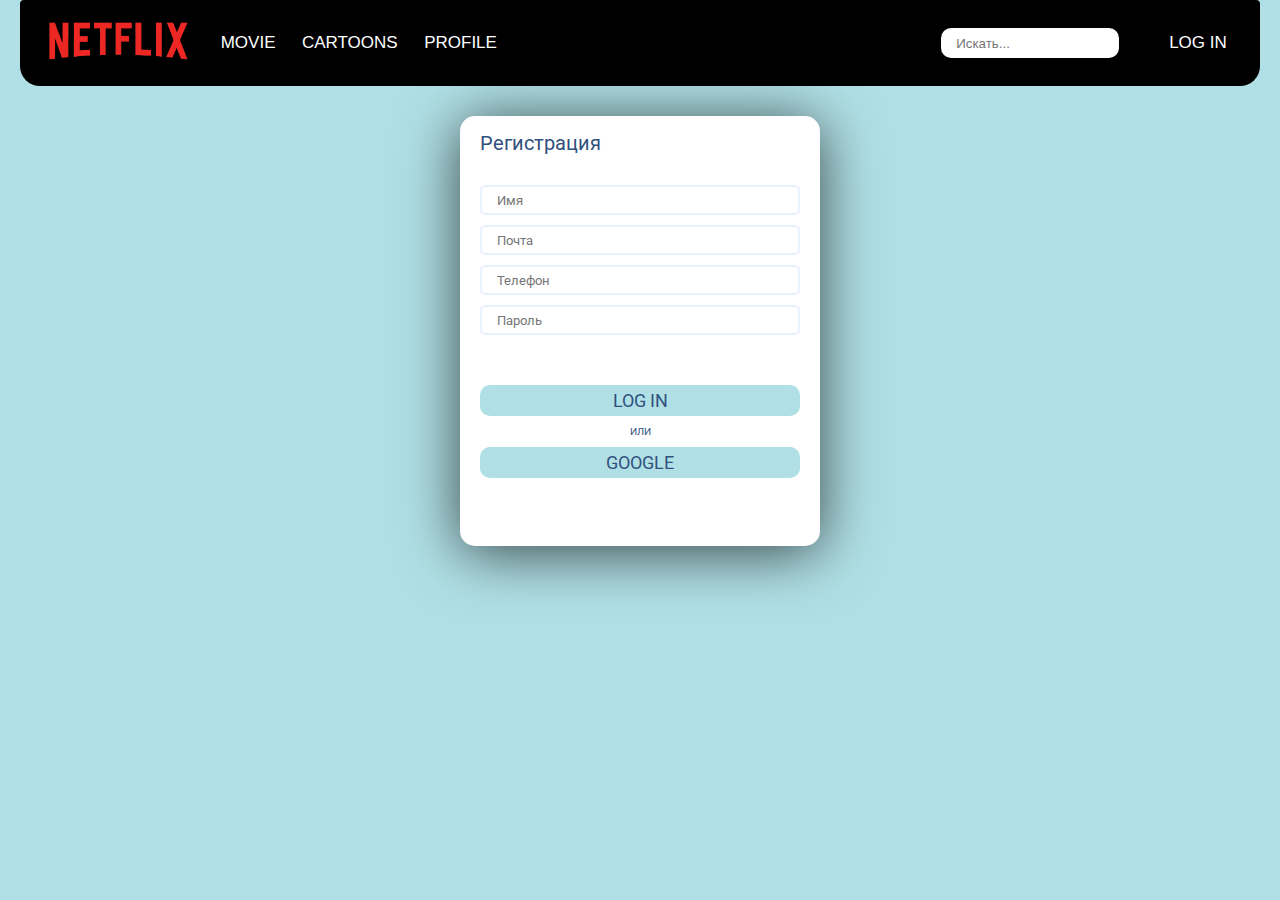
<file: index2.html>
<!DOCTYPE html>
<html lang="en">
<head>
    <meta charset="UTF-8">
    <link rel="stylesheet" href="style2.css">
	<link rel="preconnect" href="https://fonts.googleapis.com">
	<link rel="preconnect" href="https://fonts.gstatic.com" crossorigin>
	<link href="https://fonts.googleapis.com/css2?family=Alkatra&family=Edu+NSW+ACT+Foundation&family=Roboto:wght@700&display=swap" rel="stylesheet">
	<link rel="preconnect" href="https://fonts.googleapis.com">
    <link rel="preconnect" href="https://fonts.gstatic.com" crossorigin>
    <link href="https://fonts.googleapis.com/css2?family=Edu+NSW+ACT+Foundation&display=swap" rel="stylesheet">
	
	<link rel="preconnect" href="https://fonts.googleapis.com">
	<link rel="preconnect" href="https://fonts.gstatic.com" crossorigin>
	<link href="https://fonts.googleapis.com/css2?family=Alkatra&family=Edu+NSW+ACT+Foundation&display=swap" rel="stylesheet">
	
	<link href="https://fonts.cdnfonts.com/css/netflix-font" rel="stylesheet">
	
    <title>NETFLIX</title>
</head>
<body>
    <header>
        <div class="container">
			<div class="nav_btns">
				<a href="index.html"><img class="logo" src="Netflix-Logo.png"></a>
				<a href="#">MOVIE</a>
				<a href="#">CARTOONS</a>
				<a href="#">PROFILE</a>
			</div>
			
			<div class="search">
				<div>
					<form>
						<input type="text" placeholder="Искать...">
						<button type="submit"></button>
					</form>
				</div>
			
				<div class="login_btn">
					<a href="index2.html">LOG IN</a>
				</div>	
			
			</div>
        </div>
    </header>
	
	<div class="page">
		<div class="content">
			<div class="signup">
				<p>Регистрация</p>
				
				<ul class="list">
				
					<li><input class="field" type="text" placeholder="Имя"></li>
					<li><input class="field" type="text" placeholder="Почта"></li>
					<li><input class="field" type="text" placeholder="Телефон"></li>
					<li><input class="field2" type="password" placeholder="Пароль"></li>
					<li>
						<a href="#"><div class="btn">
							<p>LOG IN</p>
						</div></a>
					</li>
					
					<li><div class="or"><p>ИЛИ</p></div><li>
					
					<li>
						<a href="#"><div class="gogl">
							<p>GOOGLE</p>
						</div></a>
					</li>
					
				</ul>
			</div>
		</div>
	</div>
	
</body>
</html>
</file>
<file: style2.css>
*{
    box-sizing: border-box;
	margin: 0;
	padding:0;
}

body{
	background:powderblue;
	/*background: url(back4.png);
    /*background: linear-gradient(50deg, powderblue, pink);*/
  
}

header{
	padding: 0px 20px;
}

.container{
	background: black;
	height: calc(70px + (100 - 70) * ((100vw - 500px) / (1920 - 500)));
	border-radius: 4px 4px 20px 20px;
	
	display: flex;
	align-items: center;
	padding: 0px 10px;
}

.container{
	display: flex;
	justify-content: space-between;
	align-items: center;
}

.container a{
	text-decoration: none;
	color: white;
	font-family: arial;
	font-size: 17px;
}

.nav_btns a{
	margin-inline: calc(5px + (20 - 5) * ((100vw - 500px) / (1920 - 500)));
}

.nav_btns{
	display: flex;
	align-items: center;
}

.login_btn{
	margin-right: 25px;
}

.container a:hover{
	color: red;
}

.logo{
	width: calc(140px + (160 - 140) * ((100vw - 500px) / (1920 - 500)));
	height: auto;
	border-radius: 20px;
}

.search div{
	display: inline-block;
	margin-inline: calc(15px + (30 - 15) * ((100vw - 500px) / (1920 - 500)));
}

/* SEARCH */
form {
  position: relative;
  width: calc(150px + (200 - 150) * ((100vw - 500px) / (1920 - 500)));
  margin: 0 auto;
  background: white;
  border-radius: 10px;
}
input, button {
  border: none;
  outline: none;
  background: transparent;
}
input {
  width: 100%;
  height: 30px;
  padding-left: 15px;
}
button {
  height: 22px;
  width: 42px;
  position: absolute;
  top: 0;
  right: 0;
}

.page{
	display: flex;
	justify-content: center;
	margin: 30px 0px;
} 

.content{
	background: white;
	border-radius: 15px; 
	display: flex;
	justify-content: center;
	padding: 15px 20px;
	box-shadow: 0px 6px 60px rgba(0, 0, 0, 0.7);
}

.signup p, input{
	display: inline-block;
}
.signup{
	background: white;
	border-radius: 10px;
	width: 320px;
	height: 400px;	
	
}

.signup p{
	display: flex;
	justify-content: flex-start;
	font-size: 20px;
	font-family:'Roboto', sans-serif;
	color: #30507D;
}

.list{
	margin-top: 30px;
	list-style: none;
}

.field{
	border-radius: 5px; 
	border: 2px solid #E9F2FF;
	margin-bottom:10px;
	font-family: 'Roboto', sans-serif;
}

.field2{
	border-radius: 5px; 
	border: 2px solid #E9F2FF;
	font-family: 'Roboto', sans-serif;	
}

.btn{
	background: powderblue;
	display: flex;
	justify-content: center;
	align-items: center;
	padding: 5px 0px;
	border-radius: 10px;
	margin-top: 50px;
}

.btn p{	
	font-family: 'Roboto', sans-serif;
	font-size: 18px;
	color: #30507D;
}
.signup a{
	text-decoration: none;
	
}

.btn:hover{
	background: linear-gradient(45deg, powderblue, pink, powderblue);
}

.or{
	display: flex;
	justify-content: center;
	margin: 10px 0px;
}
.or p{
	font-size: 10px;
}

.gogl{
	background: powderblue;
	display: flex;
	justify-content: center;
	align-items: center;
	padding: 5px 0px;
	border-radius: 10px;
}

.gogl p{	
	font-family: 'Roboto', sans-serif;
	font-size: 18px;
	color: #30507D;
}

.gogl:hover{
	background: linear-gradient(45deg, powderblue, pink, powderblue);
}
</file>
